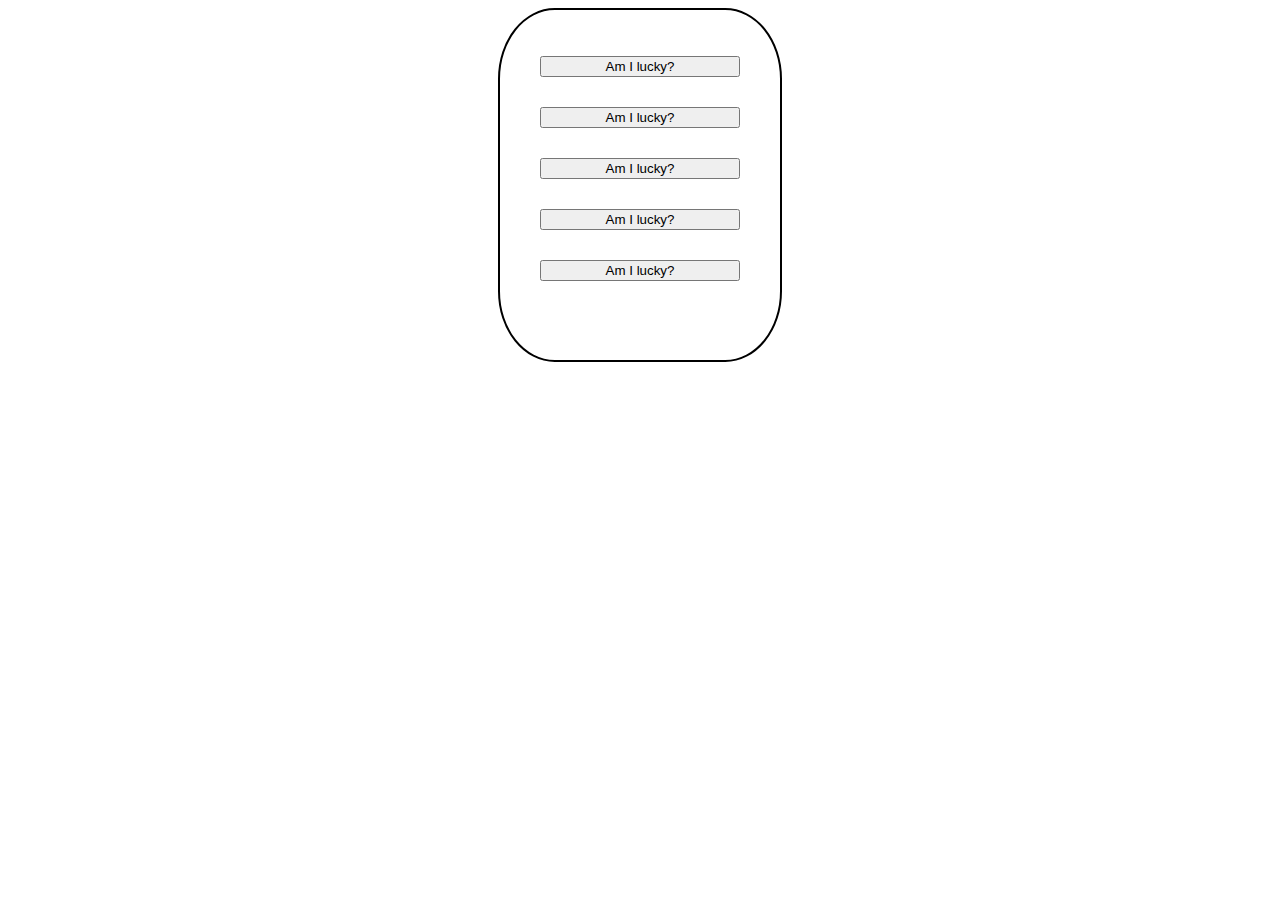
<file: index-04.html>
<!DOCTYPE html>
<html lang="en">
<head>
    <meta charset="UTF-8">
    <meta http-equiv="X-UA-Compatible" content="IE=edge">
    <meta name="viewport" content="width=device-width, initial-scale=1.0">
    <link
      rel="stylesheet"
      href="https://cdnjs.cloudflare.com/ajax/libs/modern-normalize/1.1.0/modern-normalize.min.css"
      integrity="sha512-wpPYUAdjBVSE4KJnH1VR1HeZfpl1ub8YT/NKx4PuQ5NmX2tKuGu6U/JRp5y+Y8XG2tV+wKQpNHVUX03MfMFn9Q=="
      crossorigin="anonymous"
      referrerpolicy="no-referrer"
    />
    <link rel="stylesheet" href="./css/style-2.css">
    <title>Document</title>
</head>
<body>
    <div class="container__btn">
  <ul class="btn__list">
    <button type="button" class="btn__04" id="137">Am I lucky?</button>
    <button type="button" class="btn__04" id="221">Am I lucky?</button>
    <button type="button" class="btn__04" id="333">Am I lucky?</button>
    <button type="button" class="btn__04" id="777">Am I lucky?</button>
    <button type="button" class="btn__04" id="919">Am I lucky?</button>
  </ul>
</div>

<script src="./js/08.js"></script>
</body>
</html>
</file>
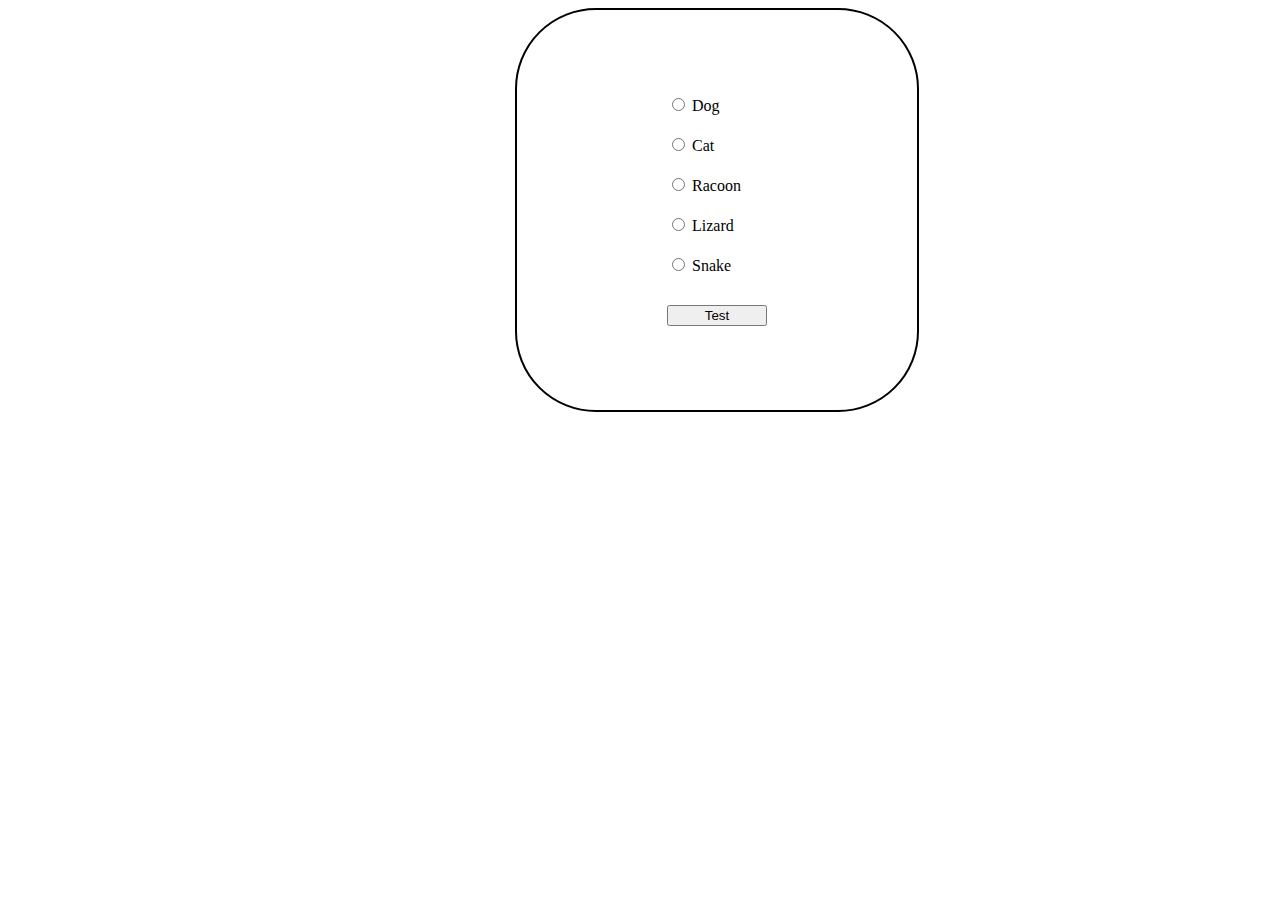
<file: index-2.html>
<!DOCTYPE html>
<html lang="en">
<head>
    <meta charset="UTF-8">
    <meta http-equiv="X-UA-Compatible" content="IE=edge">
    <meta name="viewport" content="width=device-width, initial-scale=1.0">
    <link rel="stylesheet" href="./css/style.css">
    <title>Document</title>
</head>
<body>
    <div class="container">
    <form class="form">
  <label class="form__label">
    <input type="radio" name="animal" value="dog" />
    Dog
  </label>
  <label class="form__label">
    <input type="radio" name="animal" value="cat" />
    Cat
  </label>
  <label class="form__label">
    <input type="radio" name="animal" value="racoon"/>
    Racoon
  </label>
  <label class="form__label">
    <input type="radio" name="animal" value="lizard"/>
    Lizard
  </label>
  <label class="form__label">
    <input type="radio" name="animal" value="snake"/>
    Snake
  </label>
  <button type="button" class="form__btn">Test</button>
</form>
</div>
<script src="./js/06.js"></script>
</body>
</html>
</file>
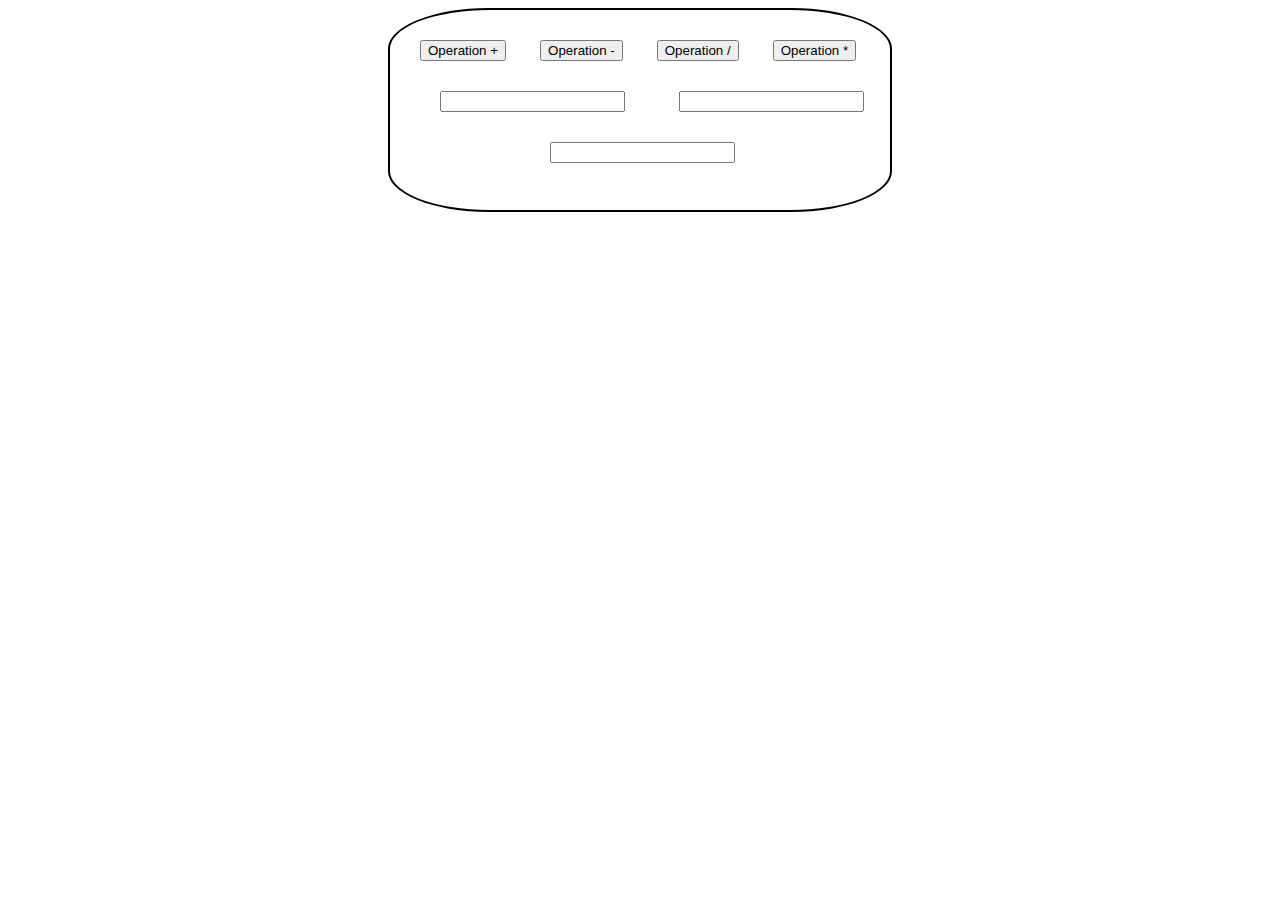
<file: index-3.html>
<!DOCTYPE html>
<html lang="en">
<head>
    <meta charset="UTF-8">
    <meta http-equiv="X-UA-Compatible" content="IE=edge">
    <meta name="viewport" content="width=device-width, initial-scale=1.0">
    <link rel="stylesheet" href="./css/style-2.css">
    <title>Document</title>
</head>
<body>
    <div class="container">
        <button type="button" class="btn" id="add">Operation +</button>
        <button type="button" class="btn" id="sub">Operation -</button>
        <button type="button" class="btn" id="div">Operation /</button>
        <button type="button" class="btn" id="mult">Operation *</button>
        <form>
            <label>
                <input type="number" name="value_1" class="form__value"/>
            </label>
            <label>
                <input type="number" name="value_2" class="form__value"/>
            </label>
            <label>
                <input type="number" name="result" class="form__result"/>
            </label>
            </form>
    </div>
    <script src="./js/07.js"></script>
</body>
</html>
</file>
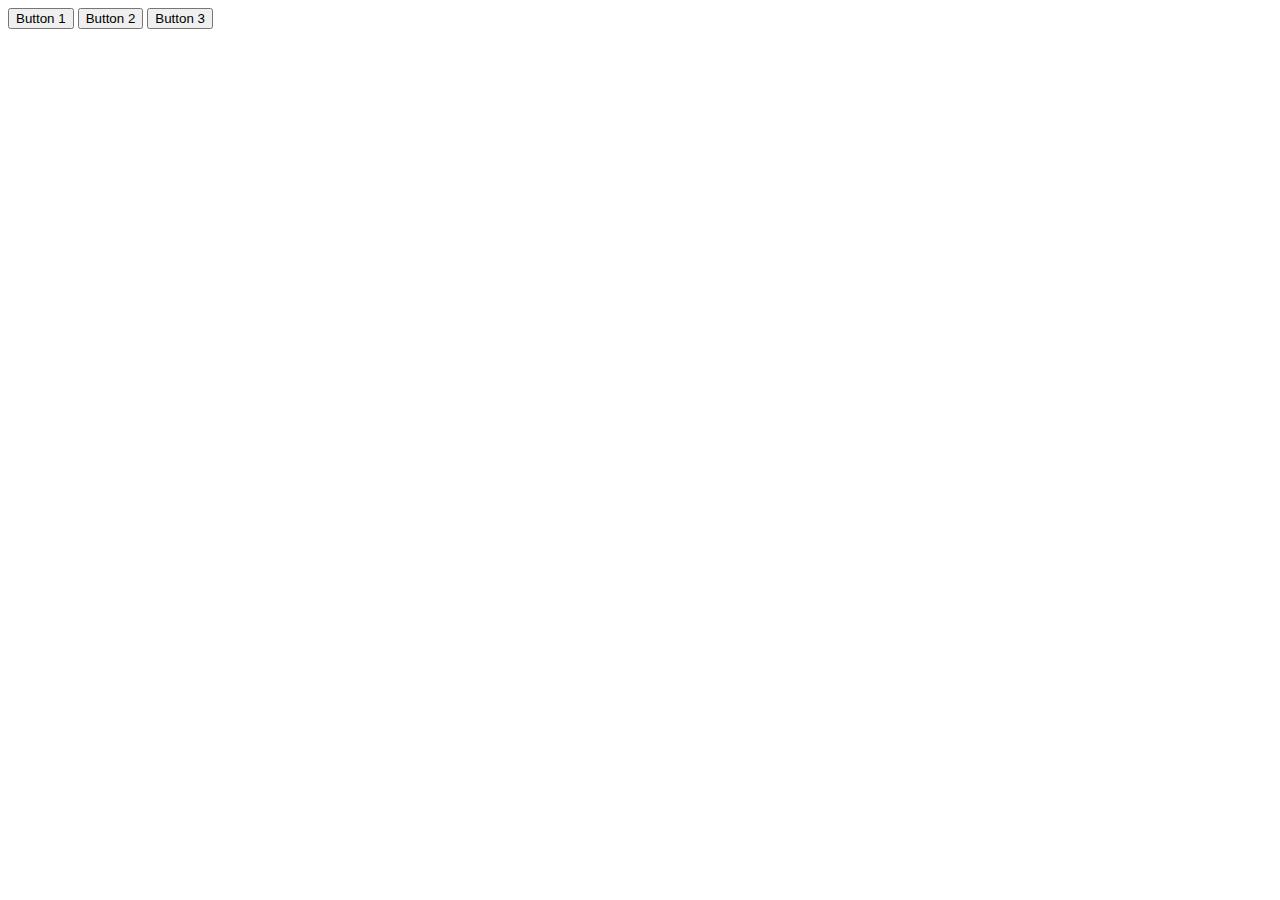
<file: index-5.html>
<!DOCTYPE html>
<html lang="en">
<head>
    <meta charset="UTF-8">
    <meta http-equiv="X-UA-Compatible" content="IE=edge">
    <meta name="viewport" content="width=device-width, initial-scale=1.0">
    <title>Document</title>
</head>
<body>
    <button type="button" id="btn-1">Button 1</button>
    <button type="button" id="btn-2">Button 2</button>
    <button type="button" id="btn-3">Button 3</button>
    <script src="./js/09.js"></script>
</body>
</html>
</file>
<file: css/style-2.css>
.container {
    width: 500px;
    height: 200px;
    margin: 0 auto;
    border-radius: 20%;
     border: 2px solid black;
}

.container__btn {
    width: 280px;
    height: 350px;
    margin: 0 auto;
    border-radius: 20%;
    border: 2px solid black;
}

.btn {
    margin-top: 30px;
     margin-left: 30px;
     margin-bottom: 30px;
}

.form__value {
    margin-left: 50px;
}

.form__result {
    margin-top: 30px;
    margin-left: 160px;
}

.btn__list {
    display: flex;
    flex-direction: column;
    justify-content: center;
    
}

.btn__04 {
    max-width: 200px;
     margin-top: 30px;
}
</file>
<file: css/style.css>
.container {
    width: 250px;
    height: 300px;
    margin: 0 auto;
}

.form {
    display: flex;
    flex-direction: column;
    justify-content: center;
    align-items: flex-start;

    width: 250px;
    height: 400px;
     border-radius: 20%;
     border: 2px solid black;

     padding-left: 150px;
}

.form__label + .form__label {
    margin-top: 20px;
}

.form__btn {
    display: block;
    width: 100px;
    text-align: center;

    margin-top: 30px;
}
</file>
